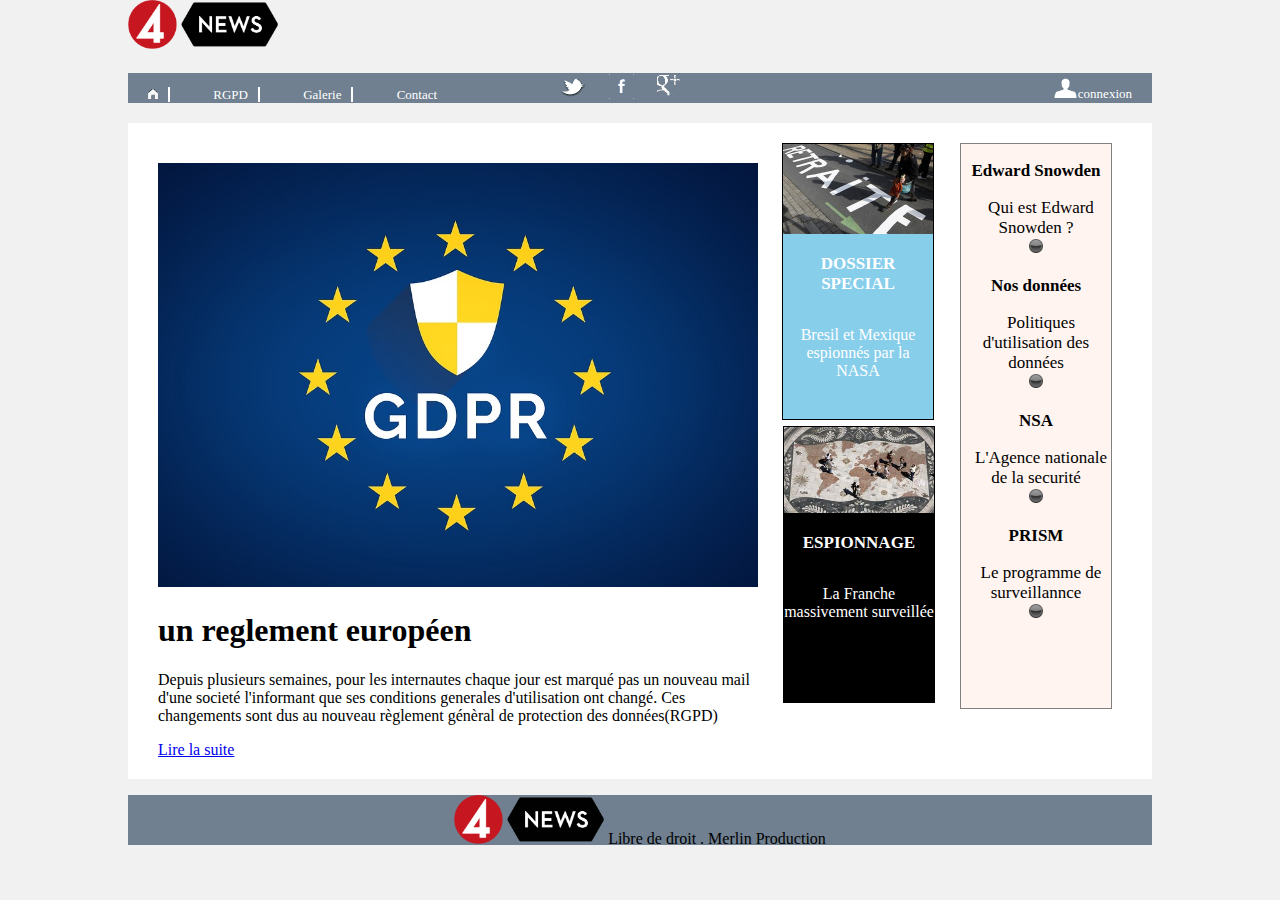
<file: index.html>
<!DOCTYPE html>
<html>        <!--Fichier html-->
	<head>

		<meta charset="UTF-8"/> <!--Type d'encodage-->
		<title> 4News </title>
		<LINK href="style.css" rel="stylesheet" type="text/css"> <!-- Css code --> 

	</head>  <!--en tete-->
	<body>   
	<header>
		<a href="index.html"><img alt="logo" class="images_logo" src="Images/logo.png"></a>
	</header>
	<nav >
			<a class="imgnav navsep liennav" href="index.html"><img alt="Home" src="Images/btn-home.png"></a>
			<a class="liennav navsep" href="article.html">RGPD</a>
			<a class="liennav navsep" href="galerie.html">Galerie</a>
			<a class="liennav" href="contact.html">Contact</a>
			<a class="espacelogo "  href="https://twitter.com/Channel4News"><img class="imgnav" alt="Twitter" src="Images/twitt.png"></a>
			<a class="reseaux " href="https://www.facebook.com/Channel4News/"><img class="imgnav"alt="Facebook" src="Images/facebook.png"></a>
			<a class="reseaux" href=""><img class="imgnav" alt="Twitter" src="Images/gplus1.png"></a>
			<a class="liennav connexionnav" href="connexion.html"><img  class="espacelogo imgnav " src="Images/avatar_default2.png">connexion</a>
	</nav>
	<main>
		<article>
			<article class="homepageGauche">
				<img class="imagehomepage" alt="GDRP" src="Images/img.jpg">
				<h1>un reglement européen</h1>
				<p>
					Depuis plusieurs semaines, pour les internautes chaque jour est marqué pas un nouveau mail d'une societé l'informant que ses conditions generales d'utilisation ont changé. Ces changements sont dus au 	nouveau règlement génèral de protection des données(RGPD)
				</p>
				<a href="article.html">Lire la suite </a>
			</article>


			<article class="homepageMid">
				<img class="imgarticle" src="Images/rue.jpg">
				<p>
					<h2 class="textetitreMid">Dossier special </h2> </br>
					Bresil et Mexique espionnés par la NASA
				</p>
				
				<article class="homepageMid2">
					<img class="imgarticle" src="Images/planisphere.jpg">
					<p>
						<h2 class="textetitreMid">Espionnage </h2> </br>
						La Franche massivement surveillée
					</p>
				</article>
			</article>
			
			<article class="homepageDroite">
				
					<h3> Edward Snowden</h3> 
						<a href="" class="lienPage" >Qui est Edward Snowden ?</a>
						</br>
						<img src="Images/point.png">
					<h3> Nos données</h3> 
						<a href="" class="lienPage" >Politiques d'utilisation des données</a>
						</br> 
						<img src="Images/point.png">
					<h3> NSA </h3> 
						<a href="" class="lienPage" >L'Agence nationale de la securité</a>
						</br>
						<img src="Images/point.png">
					<h3> PRISM </h3> 
						<a href="" class="lienPage" >Le programme de surveillannce</a>
						</br>
						<img src="Images/point.png">
				
			</article>
		</article>

	</main>
	<footer>
		<p>
		<a href="index.html"><img alt="logo" class="images_logo" src="Images/logo.png"></a>
		Libre de droit . Merlin Production 
		</p>
	</footer>
		

	</body>	
</html>
</file>
<file: style.css>
body{
	background-color: #f1f1f1;
	width: 1024px;
	margin: auto;
}
 .images_logo {
width:150px;
}
.images_Galerie{
width: 150px; 
height: 100px;
margin-right: 30px;
margin-bottom: 15px;
}
.connexionnav{
	display: inline-block;
	float: right;
}
.espacelogo{
	margin-left: 100px;
}
.reseaux{
margin-left: 20px;
}
.logo_iut{
width:400px;
}
.lienPage:hover
{
 text-decoration: underline;
 color: blue;
}
.lien:hover /* Apparence au survol des liens */
{
 text-decoration: underline;
 color: blue;
}
.imagehomepage{
	width:600px;
}
nav :hover {
	background-color: black;
}

nav{
	width: 100%;
	background-color:#708090;
	margin-top: 20px;
	margin-bottom: 20px;
	font-size: 13px;
}
 .navsep{
 	padding-right: 10px;
 	border-right: solid white 2px;
 }

.lien {
	text-decoration: none;
	margin-left: 10px;
	color: white;
}
.lienPage {
	text-decoration: none;
	margin-left: 10px;
	color: black;
}
.liennav {
	text-decoration: none;
	color: white;
	margin-left: 20px;
	margin-right: 20px;
}
main{
	width: 100%;
	background-color: white;
	padding-bottom: 20px;
	margin-bottom: 10px;
	padding-top: 20px;
}
.homepageGauche {
	vertical-align:top;
	margin-left: 30px; 
	display: inline-block;
	width: 600px;
	margin-top: 20px;
	background-color: white;

}
.textetitreMid{
	font-size: 17px;
	text-align: center;
}
h3{
	font-size: 17px;
}
article{

}
.homepageMid{ 
	display: inline-block;
	margin-top: 20px
	vertical-align:top;
	border: 1px black solid;
	width: 150px;
	height: 275px;
	background-color: #87CEEB;
	text-align: center;
	font-size: 16px;
	margin-left: 20px;
	color: white;
}
.homepageMid2{ 
	display: inline-block;
	margin-top: 30px;
    border: 1px black solid;
	width: 150px;
	height: 275px;
	background-color: black;
	text-align: center;
	font-size: 16px;
	color: white;
}
.homepageDroite{
	margin-right: 40px;
	float: right;
	margin-left: 10px;
	background-color:rgb(255,244,240);
	display: inline-block;
	margin-top: 20px
	vertical-align:top;
	border: 1px grey solid;
	width: 150px;
	height: 564px;
	text-align: center;
	font-size: 17px;
	color: black;
}
.imgarticle{
	width: 100%;
}
h2{
	font-size: 25px;
	text-align: left;
	text-transform: uppercase;
}
.articleRGPD{
display: inline-block;
width: 550px;
margin-left: 20px;
}
aside{
	display: inline-block;
	float:right;
	margin-right: 20px;
 	border: 2px gray outset;
	background-color: #706b64;
	width: 300px;
	margin-top: 20px;
	margin-left: 20px;
	padding: 10px;
	text-align: left;
	font-size: 15px
}
h5{
	font-size: 15px;
	text-transform: uppercase;
	text-align: left;
	color: white;

}
footer{
	width: 100%;

	background-color: 	#708090;
	text-align: center;
	height: 50px;

}
.imgnav{
	width: 25px;
}
.bordernavimg{
	border: none;
}
.textconnection{
	color: white;
	text-align: right;
	font-size: 12px;
	margin-left: 5px; 
}
h5{
	text-align: center;
	border-bottom:  solid white 2px;;

}
.espacehaut{
	margin-top: 30px;
}
.textewhite{
	color: white;
}
.cbleu{
	background-color: #4d5e6e;
	border : none;
	width: 80px;
	height: 30px;
}
.commentairetaille{
	height : 300px;
	width : 100%;
}
.escpacedroite{
	margin-left: 20px;
}
.pageconnexion{
	background-color: #27313a	;
	color: white;
	height: 500px;
}
#connexiongauche{
	display: inline-block;
	vertical-align:top;
	margin-left: 30px;
}
#connexionfb{
	display: inline-block;

	float: right;
	margin-right: 200px;
	vertical-align:top;
}
.txtgris{
	color: grey;
	margin-top: 0px;
}
#buttonFb{
	color: white;
	text-align: center;
	background-color: #3b5998;
	display: inline-block;
	float: right;
	width: 300px;
	margin-right: 200px;
	vertical-align:top;
	border-radius: 1%;

}
#getpass{
	text-decoration: none;
	color: blue;
}
#getpass{
	display: inline-block;
	vertical-align:top;
	text-decoration: none;
	color: #3c7cc8;
	margin-left: 20px;
	margin-right: 20px;
}
#inscrpconnexion{
	background-color: #3d454e;
	margin-left: 25px;
	margin-right: 25px;
	margin-top: 50px;
	width: auto;
	height: 100px; 

}
#btnInscr{
	background-color:#c84a4a; 
	display: inline-block;
	float: right;
	width: 300px;
	height: 30px;
	margin-right: 175px;
	text-align: center;
	vertical-align: center;
	font-size: 15px;
	margin-top: 10px;
	
}
#disptxt{
	display: inline-block;
	margin-left: 50px;
	vertical-align: center;
}
.textbtnconnexion{
	font-size: 12px;
}
#insc{
	margin-left: 25px;
	margin-right: 25px;
	margin-top: 25px;
}
#inscgauche{
	display: inline-block;
	font-size: 15px;
	width:300px;
}
#inscdroite{
	display: inline-block;
	float: right;
	font-size: 12px;
	margin-right: 250px;

}
#alignh{
	display: inline-block;
	vertical-align: top;
	margin-left: 20px;
}
.inlineblock{
	display: inline-block;
}
#tailleavatarprofil{
	width: 30px;
	height: auto;
	display: inline-block;
}
#importphotoblock{
	background-color: grey;
	padding: 10px;
	background-color: #45505B;
	width: auto;
	height: auto;
	text-align: center
}
#btnImport{
	display: inline-block;
	float: auto;
	background-color: #40474E;
	border: none;
	margin-left: 15px;
	width: 150px;
	padding: 10px;

}
#textejaune{
	color:#8A643A;
	width: 500px;
	font-size: 15px;
}
#checkboxinscdroite{
	margin-top: 10px;
}
#btnCreeCompte{
	background-color:#c84a4a; 
	height: 30px;
	width: 200px;
	text-align: center;
	font-size: 13px;
	margin-top: 20px;
	border: none;
	color: white;
}
.sepbasblanc{
	border-bottom: solid white 2px repeat-x;
}
#maingalerie{
	background-color: #131313;
	color: white;

}
#contenervideotxt{
	display: inline-block;
	border-radius: 3%;
	border: inset white 1px;
	width:620px;
	margin-left: 20px;
}
#contenervideo{
	border-radius: 5%;
	width:600px;
	padding: 10px;
	align-content: center;
}
#textVideo{
	padding: 10px;
}
#contenerarticledroite{
	display: inline-block;
	float: right;
	border-radius: 10%;
	border: dotted white 1px;
	text-align: center;
	width: 300px;
	margin: 30px;
	margin-top:180px; 
}
.lienGalerie {
	text-decoration: none;
	margin-left: 10px;
	color: white;
}
.lienGalerie:hover
{
	border-radius: 1%;
 text-decoration: none;
 background-color: orange;
}
#latestimages{
	display:inline-block;
	width:600px;
	padding: 40px; 
}
.basblanc{
	border-bottom:solid white 1px;
}
#contenerCategorieDroite{
	padding: 20px;
	padding-top:40px; 
	display: inline-block;
	float: right;
	text-align: left;
	width: 300px;
	vertical-align: top;
}
#pointGalerie1{
	
}
#pointGalerie2{

}
</file>
